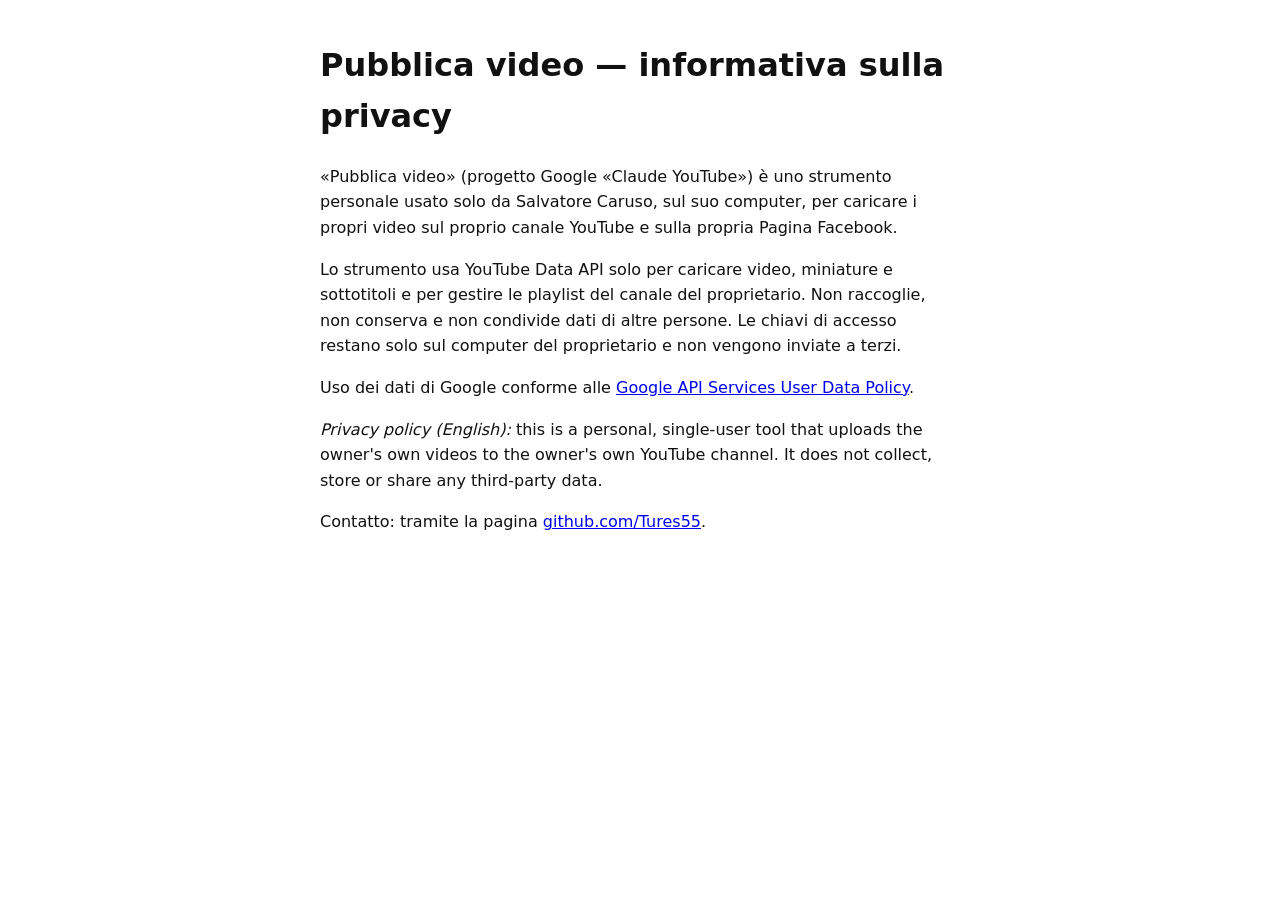
<file: privacy-pubblica.html>
<!doctype html>
<html lang="it">
<head>
<meta charset="utf-8">
<meta name="viewport" content="width=device-width, initial-scale=1">
<meta name="robots" content="noindex">
<title>Pubblica video — informativa sulla privacy</title>
<style>body{font-family:system-ui,sans-serif;max-width:640px;margin:40px auto;padding:0 16px;line-height:1.6;background:#fff;color:#111}</style>
</head>
<body>
<h1>Pubblica video — informativa sulla privacy</h1>
<p>«Pubblica video» (progetto Google «Claude YouTube») è uno strumento personale usato solo da Salvatore Caruso, sul suo computer, per caricare i propri video sul proprio canale YouTube e sulla propria Pagina Facebook.</p>
<p>Lo strumento usa YouTube Data API solo per caricare video, miniature e sottotitoli e per gestire le playlist del canale del proprietario. Non raccoglie, non conserva e non condivide dati di altre persone. Le chiavi di accesso restano solo sul computer del proprietario e non vengono inviate a terzi.</p>
<p>Uso dei dati di Google conforme alle <a href="https://developers.google.com/terms/api-services-user-data-policy">Google API Services User Data Policy</a>.</p>
<p><em>Privacy policy (English):</em> this is a personal, single-user tool that uploads the owner's own videos to the owner's own YouTube channel. It does not collect, store or share any third-party data.</p>
<p>Contatto: tramite la pagina <a href="https://github.com/Tures55">github.com/Tures55</a>.</p>
</body>
</html>
</file>
